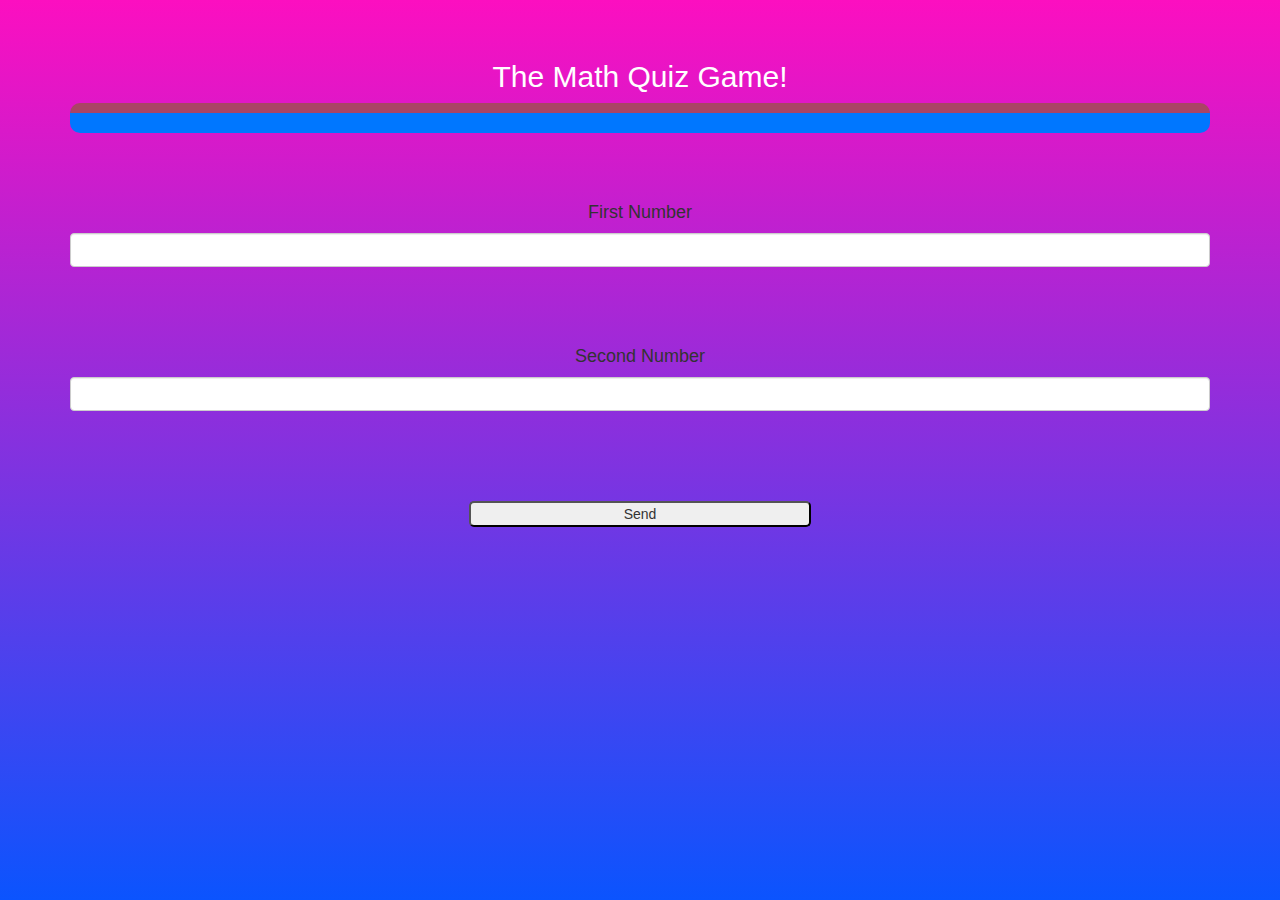
<file: gamepage.html>
<html>

<head>

<title>The Math quiz Game!</title>

<meta name="viewport" content="width=device-width, intitial-scale=1">
<link rel="stylesheet" href="https://maxcdn.bootstrapcdn.com/bootstrap/3.4.0/css/bootstrap.min.css">
<script src="https://maxcdn.bootstrapcdn.com/bootstrap/3.4.0/js/bootstrap.min.js"></script>
<script src="https://ajax.googleapis.com/ajax/libs/jquery/3.4.1/jquery.min.js"></script>

<link rel="stylesheet" type="text/css" href="gamepage.css">
</head>
<body>
<h4 id="Player1_name"></h4><span id="player1_score"></span>
<br>
<h4 id="Player2_name"></h4><span id="player2_score"></span>

<div class="container">
<center>
    <h2 style="color: white;">The Math Quiz Game!</h2>
    <div id="output"></div>
    <br><br><br>
    <h4>First Number</h4>
    <input id="number1" class="form-control" type="number">
    <br>
    <h4>Second Number</h4>
    <input id="number2" class="form-control" type="number">
    <br>
    <br>
    <button onclick="send()">Send</button>
</div>
<br>
    
</center>
<br>
    
 <script src="gamepage.js"></script>   
</body>
</html>
</file>
<file: gamepage.css>
#output{
    background: rgb(0, 119, 255);
    border-radius:10px;
    border-top: 10px solid #AA4465;
    border-bottom: seagreen;
    padding: 10px;
    float: none;
    text-align: left;
}
input{
    width: 40%;
    border-radius: 10px;
    margin-bottom: 50px;
}
button{
    width: 30%;
    border-radius: 5px
}
body{
    background: linear-gradient(rgb(252, 15, 192),rgb(11, 84, 254)) ;
}
</file>
